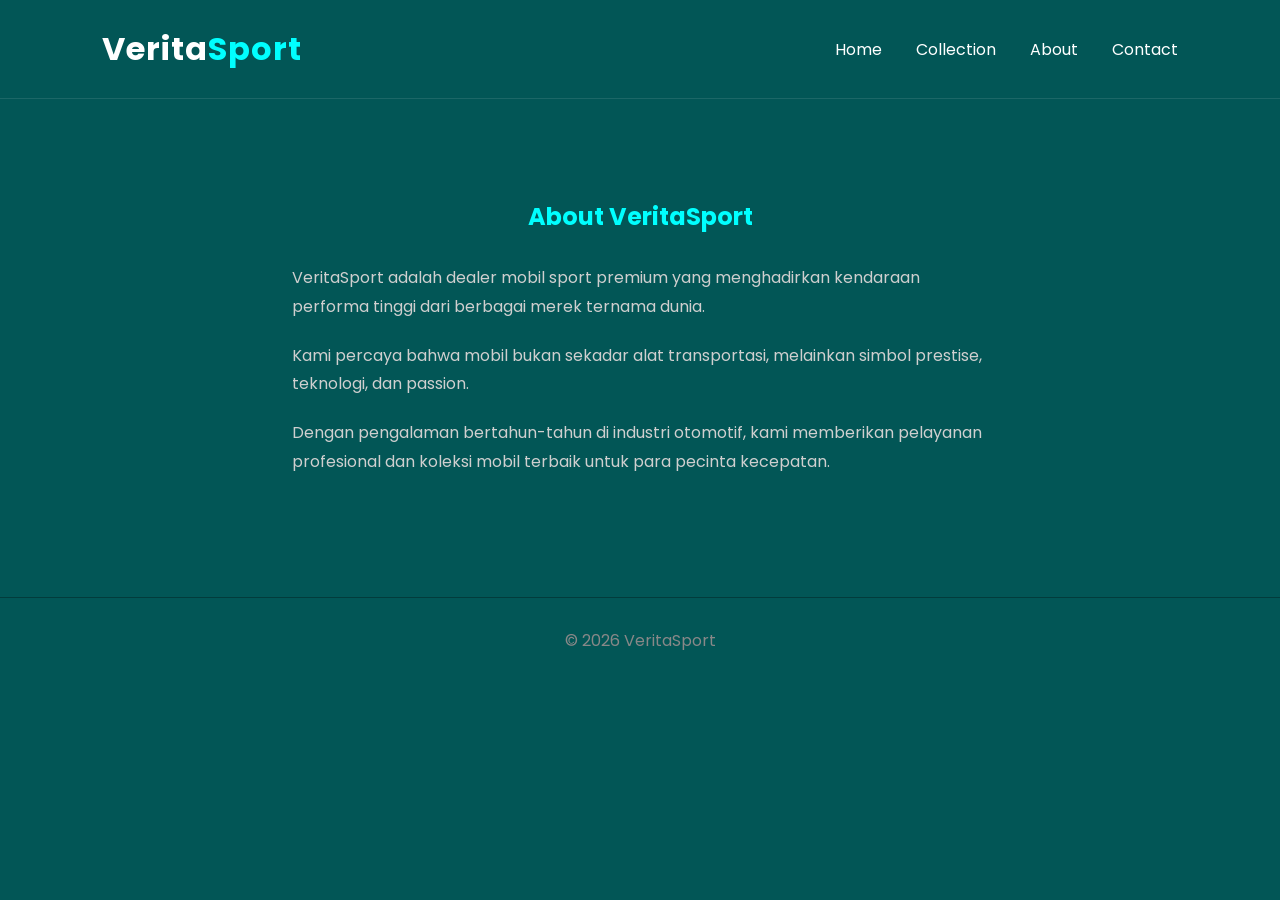
<file: about.html>
<!DOCTYPE html>
<html lang="id">
<head>
    <meta charset="UTF-8">
    <title>About Us - VeritaSport</title>
    <link rel="stylesheet" href="style.css">
</head>
<body>

<header>
    <div class="logo">
        <a href="index.html" style="text-decoration: none; color: inherit;">
            <span class="verita">Verita</span><span class="sport">Sport</span>
        </a>    
    </div>

    <nav>
        <a href="index.html">Home</a>
        <a href="collection.html">Collection</a>
        <a href="about.html">About</a>
        <a href="contact.html">Contact</a>
    </nav>
</header>

<section class="about">

    <h1>About VeritaSport</h1>

    <p>
        VeritaSport adalah dealer mobil sport premium yang
        menghadirkan kendaraan performa tinggi dari berbagai
        merek ternama dunia.
    </p>

    <p>
        Kami percaya bahwa mobil bukan sekadar alat transportasi,
        melainkan simbol prestise, teknologi, dan passion.
    </p>

    <p>
        Dengan pengalaman bertahun-tahun di industri otomotif,
        kami memberikan pelayanan profesional dan koleksi mobil
        terbaik untuk para pecinta kecepatan.
    </p>

</section>

<footer>
    © 2026 VeritaSport
</footer>

</body>
</html>
</file>
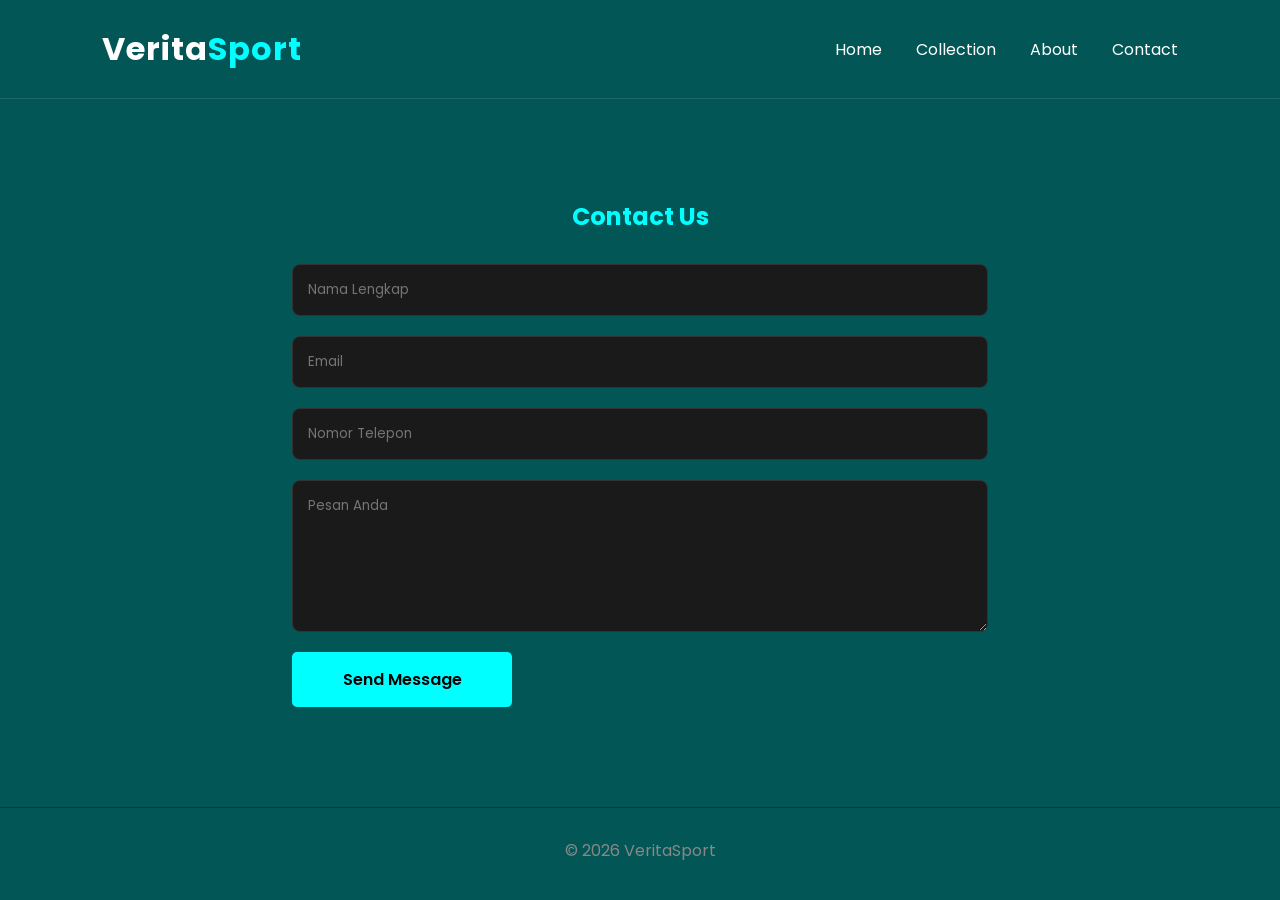
<file: contact.html>
<!DOCTYPE html>
<html lang="id">
<head>
    <meta charset="UTF-8">
    <title>Contact - VeritaSport</title>
    <link rel="stylesheet" href="style.css">
</head>
<body>

<header>
    <div class="logo">
        <a href="index.html" style="text-decoration: none; color: inherit;">
            <span class="verita">Verita</span><span class="sport">Sport</span>
        </a>      
    </div>
    <nav>
        <a href="index.html">Home</a>
        <a href="collection.html">Collection</a>
        <a href="about.html">About</a>
        <a href="contact.html">Contact</a>
    </nav>
</header>

<section class="contact">

    <h1>Contact Us</h1>

    <form>

        <input type="text" placeholder="Nama Lengkap">

        <input type="email" placeholder="Email">

        <input type="text" placeholder="Nomor Telepon">

        <textarea rows="6"
        placeholder="Pesan Anda"></textarea>

        <button type="button" onclick="showPopup()">
            Send Message
        </button>

    </form>

</section>

<footer>
    © 2026 VeritaSport
</footer>
<script>
function showPopup() {
    alert("Pesan berhasil dikirim! Kami akan segera menghubungi Anda.");
}
</script>
</body>
</html>
</file>
<file: style.css>
@import url('https://fonts.googleapis.com/css2?family=Poppins:wght@300;400;500;600;700&display=swap');

*{
    margin:0;
    padding:0;
    box-sizing:border-box;
    font-family:'Poppins',sans-serif;
}

body{
    background: rgb(2, 86, 86);
    color:white;
}

header{
    display:flex;
    justify-content:space-between;
    align-items:center;
    padding:25px 8%;
    border-bottom:1px solid rgba(255,255,255,0.1);
}

.logo {
    font-size: 32px;
    font-weight: 700;
    letter-spacing: 1px;
    font-family: 'Poppins', sans-serif;
}

.verita {
    color: white;
}

.sport {
    color: aqua;
}

nav a{
    color:white;
    text-decoration:none;
    margin-left:30px;
    transition:.3s;
}

nav a:hover{
    color:aqua;
}

.hero{
    height:90vh;
    display:flex;
    align-items:center;
    padding:0 8%;
    background:
    linear-gradient(rgba(0,0,0,.7),
    rgba(0,0,0,.7)),
    url('https://images.unsplash.com/photo-1494905998402-395d579af36f');
    background-size:cover;
    background-position:center;
}

.hero-text{
    max-width:700px;
}

.hero h1{
    font-size:70px;
    line-height:1.1;
    margin-bottom:20px;
}

.hero p{
    color: aqua;
    margin-bottom:30px;
    font-size:18px;
}

button{
    background:aqua;
    color:black;
    border:none;
    padding:15px 35px;
    font-size:16px;
    font-weight:600;
    cursor:pointer;
    border-radius:5px;
}

button:hover{
    transform:translateY(-2px);
}

.cars{
    padding:80px 8%;
}

.cars h2{
    text-align:center;
    margin-bottom:50px;
    font-size:40px;
}

.card-container{
    display:flex;
    gap:25px;
    justify-content:center;
    flex-wrap:wrap;
}

.card{
    background:rgb(2, 60, 60);
    width:350px;
    overflow:hidden;
    border-radius:15px;
    transition:.3s;
}

.card:hover{
    transform:translateY(-8px);
}

.card img{
    width:100%;
    height:220px;
    object-fit:cover;
}

.card h3{
    padding:20px 20px 10px;
}

.card p{
    padding:0 20px;
    color:#bdbdbd;
}

.card span{
    display:block;
    padding:20px;
    color:aqua;
    font-weight:600;
    font-size:20px;
}

.stats{
    padding:80px 8%;
    display:flex;
    justify-content:center;
    gap:30px;
    flex-wrap:wrap;
}

.box{
    width:250px;
    text-align:center;
    padding:40px;
    background:rgb(2, 60, 60);
    border-radius:15px;
}

.box h3{
    color:aqua;
    font-size:40px;
}

footer{
    text-align:center;
    padding:30px;
    border-top:1px solid rgb(2, 60, 60);
    color:#888;
}

.about,
.contact{
    padding:100px 8%;
    max-width:900px;
    margin:auto;
}

.about h1,
.contact h1{
    text-align:center;
    margin-bottom:30px;
    color:aqua;
}

.about p{
    margin-bottom:20px;
    line-height:1.8;
    color:#cfcfcf;
}

.contact form{
    display:flex;
    flex-direction:column;
    gap:20px;
}

.contact input,
.contact textarea{
    background:#1a1a1a;
    border:1px solid #333;
    color:white;
    padding:15px;
    border-radius:8px;
}

.contact button{
    width:220px;
}
.modal{
    display:none;
    position:fixed;
    top:0;
    left:0;
    width:100%;
    height:100%;
    background:rgba(0,0,0,.85);
    justify-content:center;
    align-items:center;
    z-index:999;
}

.modal-content{
    background:#1a1a1a;
    padding:35px;
    width:450px;
    border-radius:15px;
    border:1px solid aqua
}

.modal-content h2{
    color:aqua;
    margin-bottom:20px;
}

.modal-content input,
.modal-content select{
    width:100%;
    margin-top:15px;
    padding:12px;
    background:#111;
    color:white;
    border:1px solid #333;
    border-radius:8px;
}

.modal-content button{
    margin-top: 15px;
}

.close{
    float:right;
    font-size:30px;
    cursor:pointer;
    color:aqua;
}

.reviews {
    padding: 80px 8%;
    text-align: center;
}

.reviews h2 {
    margin-bottom: 40px;
    font-size: 40px;
    color: aqua;
}

.review-form {
    max-width: 450px;
    margin: 0 auto 40px auto;
    display: flex;
    flex-direction: column;
    gap: 12px;
}

.review-form input,
.review-form textarea {
    padding: 12px;
    border-radius: 8px;
    border: 1px solid #333;
    background: #111;
    color: white;
    outline: none;
}

.review-form textarea {
    min-height: 90px;
    resize: none;
}

.review-form button {
    padding: 12px;
    border: none;
    background: aqua;
    color: black;
    font-weight: 600;
    border-radius: 8px;
    cursor: pointer;
    transition: 0.2s;
}

.review-form button:hover {
    transform: translateY(-2px);
    background: #00e6e6;
}

.review-container {
    display: flex;
    flex-wrap: wrap;
    gap: 20px;
    justify-content: center;
}

.review-card {
    background: rgb(2, 60, 60);
    color: white;
    padding: 18px;
    width: 260px;
    border-radius: 14px;
    box-shadow: 0 5px 15px rgba(0,0,0,0.25);
    transition: 0.3s;
}

.review-card:hover {
    transform: translateY(-6px);
    border: 1px solid aqua;
}

.review-card p {
    color: #cfcfcf;
    font-style: italic;
    margin-bottom: 12px;
}

.review-card h4 {
    color: aqua;
}

.carousel-wrapper {
    overflow: hidden;
    width: 100%;
    margin-top: 20px;
}

.carousel-track {
    display: flex;
    gap: 20px;
    width: max-content;
    animation: scrollLeft 20s linear infinite;
}

@keyframes scrollLeft {
    0% {
        transform: translateX(0);
    }
    100% {
        transform: translateX(-50%);
    }
}

.review-card {
    flex: 0 0 auto;
    width: 260px;
}
</file>
